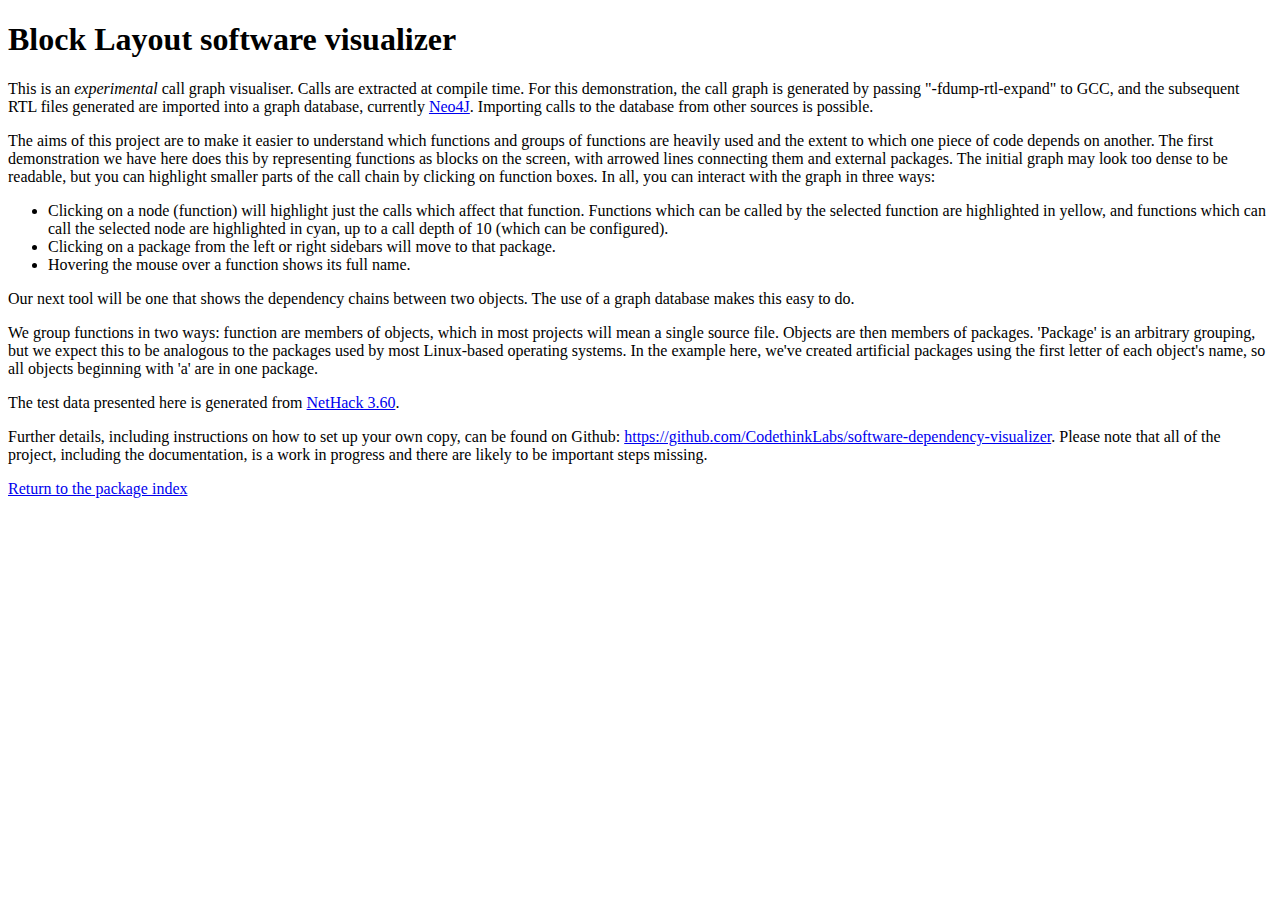
<file: block-layout/examples/about.html>
<!DOCTYPE html>
<html lang="en">
<head>
    <meta charset="UTF-8">
    <title>Software visualization demo: About</title>
</head>
<body>
  <H1>Block Layout software visualizer</H1>

<P>This is an <em>experimental</em> call graph visualiser. Calls are extracted at compile time. For this demonstration, the call graph is generated by passing "-fdump-rtl-expand" to GCC, and the subsequent RTL files generated are imported into a graph database, currently <a href="https://neo4j.com">Neo4J</a>. Importing calls to the database from other sources is possible.

<P>The aims of this project are to make it easier to understand which functions and groups of functions are heavily used and the extent to which one piece of code depends on another. The first demonstration we have here does this by representing functions as blocks on the screen, with arrowed lines connecting them and external packages. The initial graph may look too dense to be readable, but you can highlight smaller parts of the call chain by clicking on function boxes. In all, you can interact with the graph in three ways:

<ul>
<li>Clicking on a node (function) will highlight just the calls which affect that function. Functions which can be called by the selected function are highlighted in yellow, and functions which can call the selected node are highlighted in cyan, up to a call depth of 10 (which can be configured).</li>
<li>Clicking on a package from the left or right sidebars will move to that package.</li>
<li>Hovering the mouse over a function shows its full name.</li>
</ul>

<P>Our next tool will be one that shows the dependency chains between two objects. The use of a graph database makes this easy to do.

<P>We group functions in two ways: function are members of objects, which in most projects will mean a single source file. Objects are then members of packages. 'Package' is an arbitrary grouping, but we expect this to be analogous to the packages used by most Linux-based operating systems. In the example here, we've created artificial packages using the first letter of each object's name, so all objects beginning with 'a' are in one package.

<P>The test data presented here is generated from <a href="http://nethack.org">NetHack 3.60</a>.

 <P>Further details, including instructions on how to set up your own copy, can be found on Github: <a href="https://github.com/CodethinkLabs/software-dependency-visualizer">https://github.com/CodethinkLabs/software-dependency-visualizer</a>. Please note that all of the project, including the documentation, is a work in progress and there are likely to be important steps missing.

<P><a href="index.html">Return to the package index</a>
</html>
</file>
